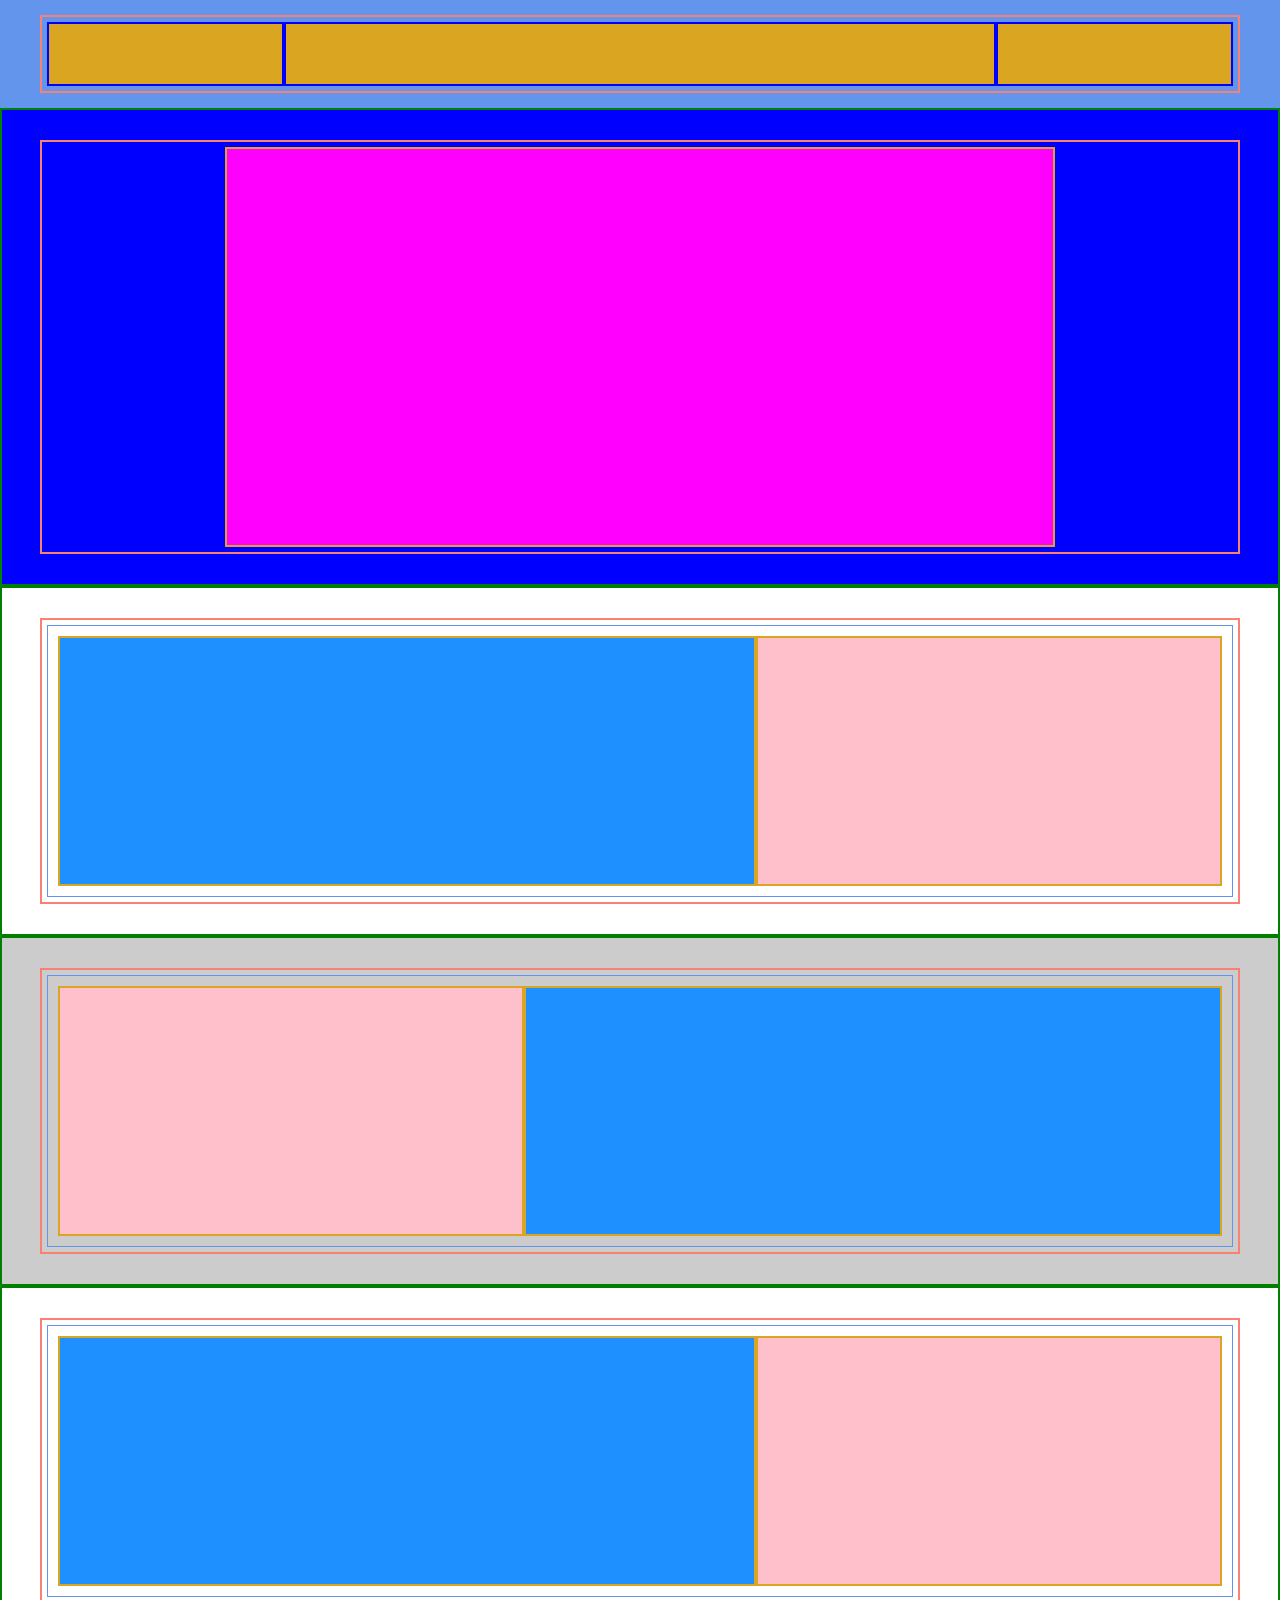
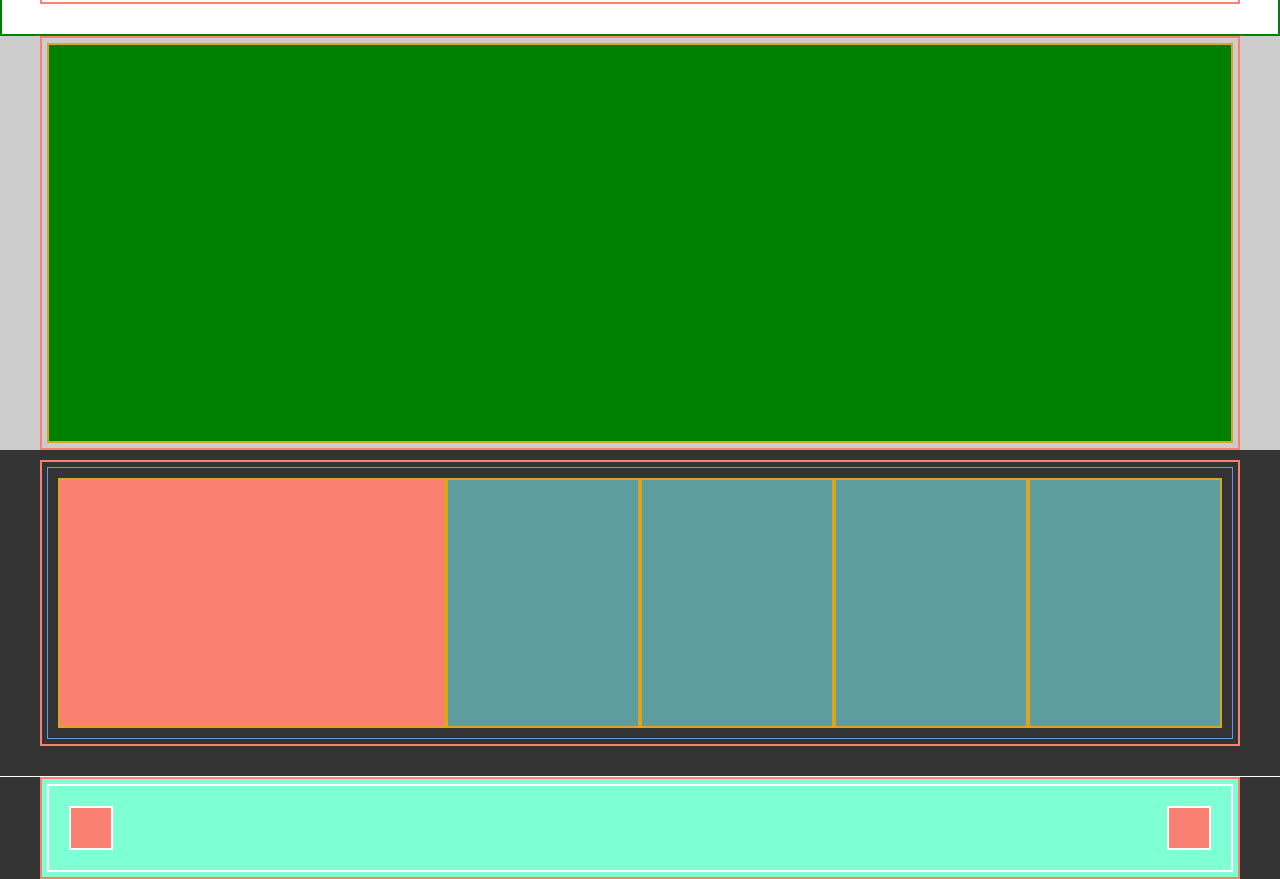
<file: index.html>
<!DOCTYPE html>
<html lang="en">
<head>
    <meta charset="UTF-8">
    <meta http-equiv="X-UA-Compatible" content="IE=edge">
    <meta name="viewport" content="width=device-width, initial-scale=1.0">
    <title>Document</title>
    <link rel="stylesheet" href="css/app.css">
</head>
<body class="debug">

    <header class="main-header">
        <nav class="container nav">
            <div class="logo golden">

            </div>

            <div class="main-menu golden">

            </div>

            <div class="cta golden">

            </div>

        </nav>
    </header>

    <main>
        <section id="hero" class="section blue">
            <div class="container">

                <div class="hero-content fucsia">

                </div>
            </div>
        </section>

        <section class="section-with-col section">
            <div class="container">
                <div class="row">
                    <div class="col w-60 turchese"></div>
    
                    <div class="col w-40 rosa"></div>
                </div>
            </div>
        </section>

        <section class="section-with-col section grigio">
            <div class="container section-col-reverse ">
               <div class="row row-reverse">
                <div class="col w-60 turchese">

                </div>

                <div class="col w-40 rosa">

                </div>
               </div>
            </div>
        </section>

        <section class="section-with-col section">
            <div class="container">
                <div class="row">
                    <div class="col w-60 turchese">

                    </div>
    
                    <div class="col w-40 rosa">
    
                    </div>
                </div>
            </div>
        </section class="section">

        <section id="tech" class="section-with-col grigio">
            <div class="container">
                <div class="col w-100 verde">

                </div>
            </div>
        </section>

    </main>

    <footer>
        <div id="footer-widget">
            <div class="container">
                <div class="row">
                <div class="col col-4 salmon"></div>
                    <div class="col col-2 cadet"></div>
                    <div class="col col-2 cadet"></div>
                    <div class="col col-2 cadet"></div>
                    <div class="col col-2 cadet"></div>
                    </div>
            </div>
        </div>

        <div id="colophon">
            <div class="container aquamarine">
                <div class="row">
                    <div class="logo-2 salmon">

                    </div>
                    <div class="cta-2 salmon">
    
                    </div>
                </div>
    
            </div>
        </div>
    </footer>

</body>
</html>
</file>
<file: css/app.css>
*{
    box-sizing: border-box;
    padding: 0;
    margin: 0;
}

.container{
    max-width: 1200px;
    margin: 0 auto;
}

/* HEADER */

.main-header{
    padding: 15px 0;
}

.main-header .nav{
    display: flex;
    flex-wrap: wrap;
}

.main-header .nav .main-menu{
    flex-grow: 1;
}

.nav .logo, .cta{
    width: 20%;
}

/* HERO */
.hero-content{
    margin: 0 auto;
    max-width: 70%;
}

/* SEZIONI 60-40 */
.row{
    display: flex;
}

.row-reverse{
    flex-direction: row-reverse;
}

.w-60{
    flex-basis: 60%;
}

.w-40{
    flex-basis: 40%;
}

.section-col-reverse{
    flex-direction: row-reverse;
}

/* COL 100% */
.w-100{
    flex-basis: 100%;
}

/* FOOTER */
footer #footer-widget{
    padding: 10px 0 30px;
    border-bottom: 1px solid white;
}

footer .row{
    padding-top: 25px;
}

.col-4{
    flex-basis: calc(100% / 3);
}

.col-2{
    flex-basis: calc(100% / 6);
}

#colophon .row{
    padding-top: 15px;
    padding-bottom: 15px;
    justify-content: space-between;
}

.section{
    padding-top: 30px;
    padding-bottom: 30px;
}

/* COLORI DI SFONDO */
.golden{
    background-color: goldenrod;
    border: 1px dashed black;
}

.blue{
    background-color: blue;
}

.fucsia{
    background-color: fuchsia;
}

.turchese{
    background-color: dodgerblue;
}

.rosa{
    background-color: pink;
}

.grigio{
    background-color: #ccc;
}

.verde{
    background-color: green;
}

.aquamarine{
    background-color: aquamarine;
}

.salmon{
    background-color: salmon;
}

.cadet{
    background-color: cadetblue;
}

/* DEBUG */
.debug .row{
    border: 1px solid cornflowerblue;
    padding: 10px;
}

.debug .container{
    border: 2px solid salmon;
    padding: 5px;
}

.debug .nav *{
    border: 2px solid blue;
    padding: 30px;
}

.hero-content{
    border: 2px solid goldenrod;
    min-height: 400px;
}

.debug .col{
    min-height: 250px;
    border: 2px solid goldenrod;
    padding: 30px;
}

.debug #tech .col{
    min-height: 400px;
}

.debug footer{
    background-color: #333;
}

.debug header{
    background-color: cornflowerblue;
}

.debug #colophon .container *{
    padding: 20px;
    border: 2px solid white;
}

.debug .section{
    border: 2px solid green;
}
</file>
